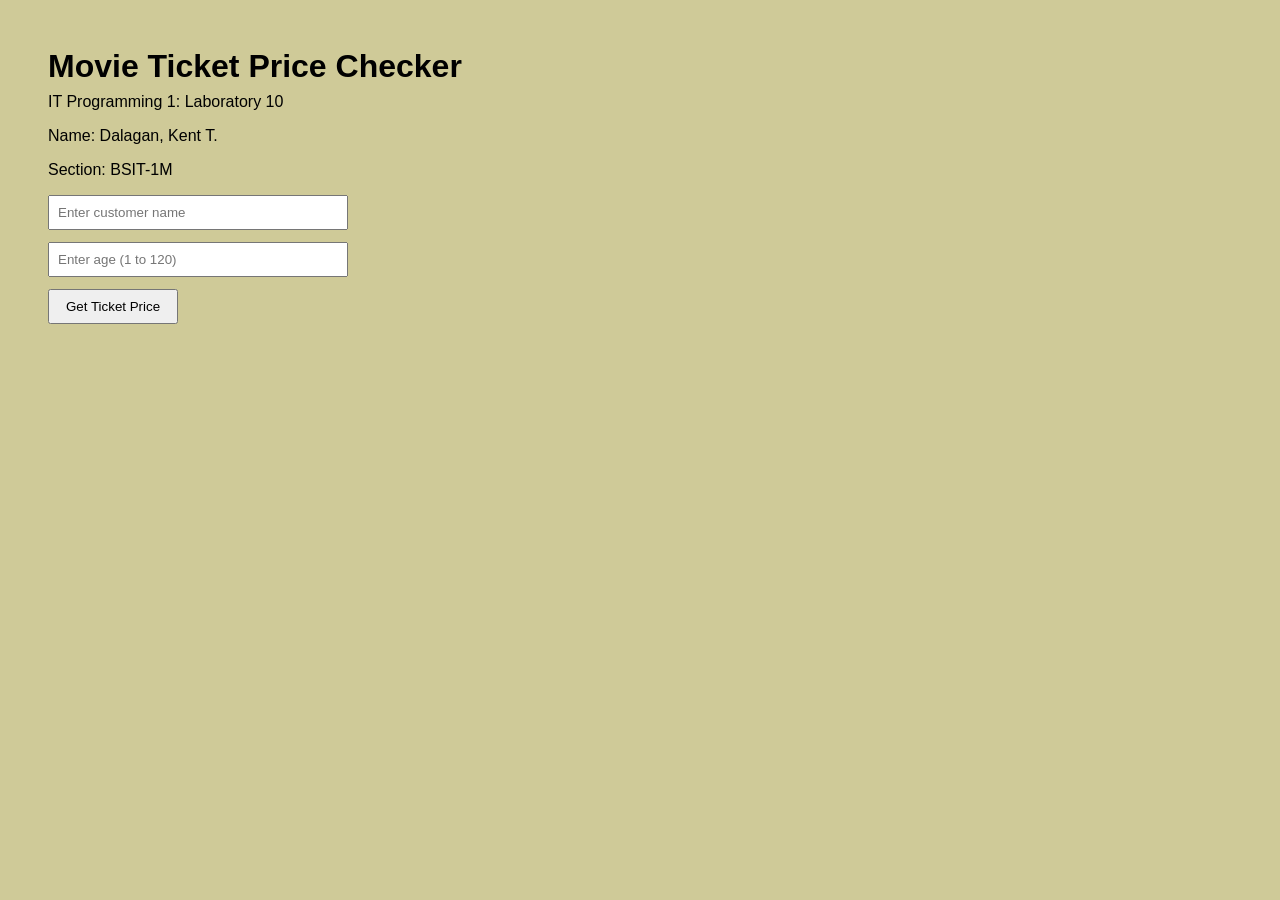
<file: Dalagan Kent/index.html>
<!DOCTYPE html>
<html lang="en">
    <head>
        <meta charset="utf-8">
        <title>Movie Ticket Price Checker</title>
        <!-- external style -->
        <link href="style.css" rel="stylesheet">
    </head>
    <body>
        <h1 class="header">Movie Ticket Price Checker</h1>
        <p class="header">IT Programming 1: Laboratory 10</p>
        <p>Name: Dalagan, Kent T.</p>
        <p>Section: <span id="section">BSIT-1M</span></p>
        <input id="nameInput" type="text" placeholder="Enter customer name" />
        <input id="ageInput" type="number" placeholder="Enter age (1 to 120)" />
        <button id="priceBtn">Get Ticket Price</button>
        <p id="output"></p>
        <script src="app.js"></script>
    </body>
</html>
</file>
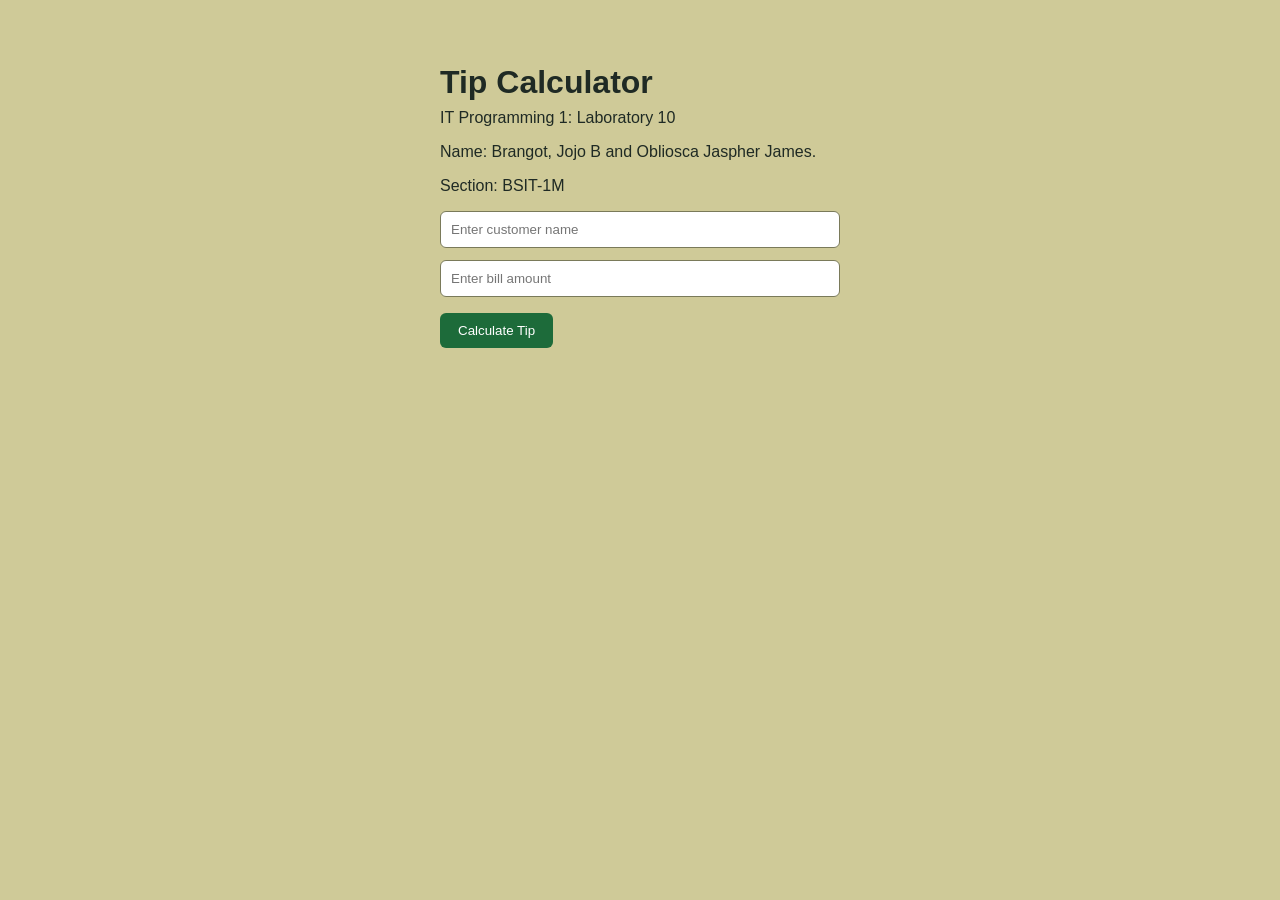
<file: Jojo and Jaspher/week 10/index.html>
<!DOCTYPE html>
<html lang="en">
    <head>
        <meta charset="utf-8">
        <title>Tip Calculator</title>
        <!-- external style -->
        <link href="style.css" rel="stylesheet">
    </head>
    <body>
        <h1 class="header">Tip Calculator</h1>
        <p class="header">IT Programming 1: Laboratory 10</p>
        <p>Name: Brangot, Jojo B and Obliosca Jaspher James.</p>
        <p>Section: <span id="section">BSIT-1M</span></p>

        <!-- text input -->
        <input id="nameInput" type="text" placeholder="Enter customer name" />

        <!-- number input -->
        <input id="billInput" type="number" placeholder="Enter bill amount" />

        <!-- button -->
        <button id="tipBtn">Calculate Tip</button>

        <!-- output area -->
        <p id="output"></p>

        <script src="app.js"></script>
    </body>
</html>
</file>
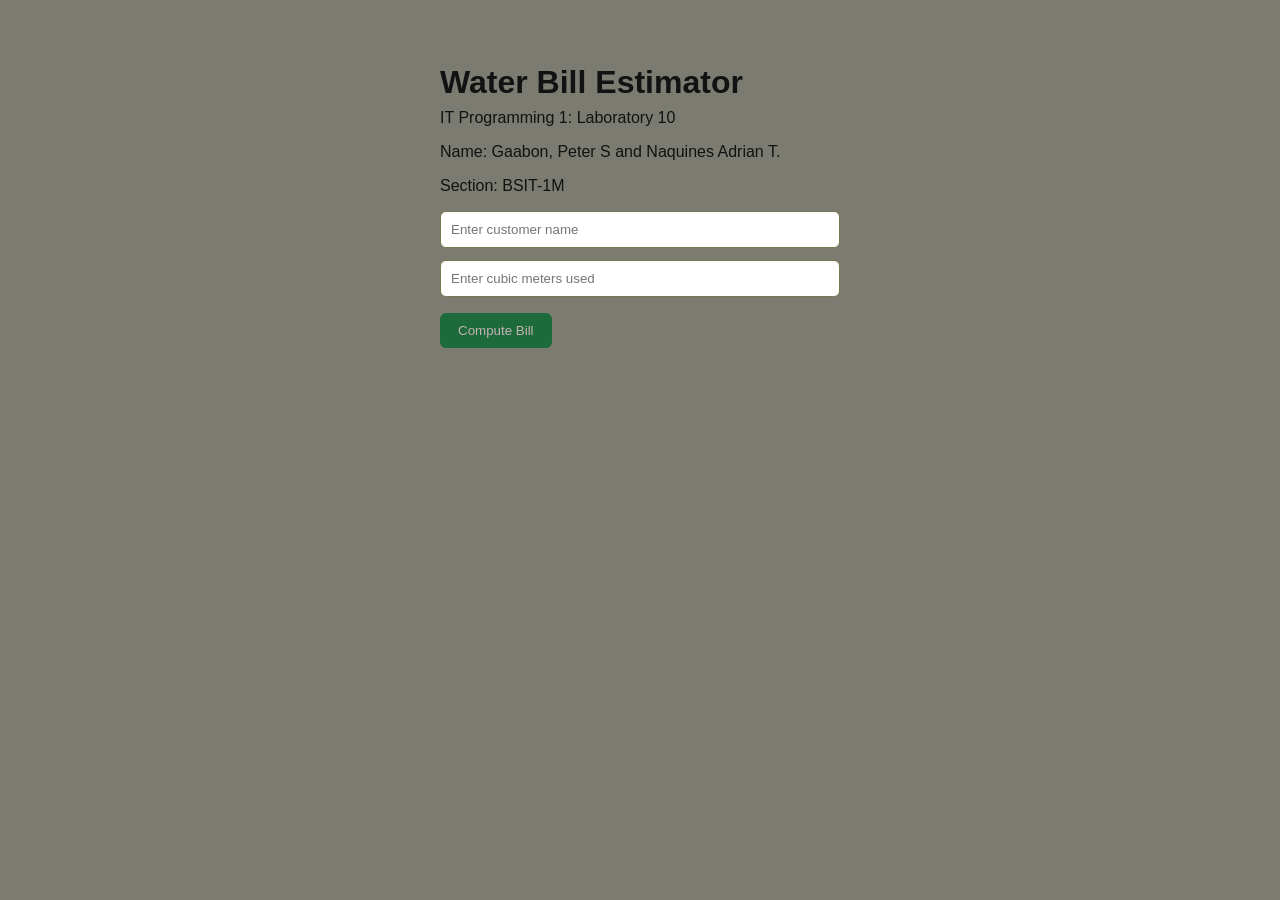
<file: Salupan and Naquines/week 10/index.html>
<!DOCTYPE html>
<html lang="en">
    <head>
        <meta charset="utf-8">
        <title>Water Bill Estimator</title>
        <!-- external style -->
        <link href="style.css" rel="stylesheet">
    </head>
    <body>
        <h1 class="header">Water Bill Estimator</h1>
        <p class="header">IT Programming 1: Laboratory 10</p>
        <p>Name: Gaabon, Peter S and Naquines Adrian T.</p>
        <p>Section: <span id="section">BSIT-1M</span></p>

        <!-- text input -->
        <input id="nameInput" type="text" placeholder="Enter customer name" />

        <!-- number input -->
        <input id="usageInput" type="number" placeholder="Enter cubic meters used" />

        <!-- button -->
        <button id="billBtn">Compute Bill</button>

        <!-- output area -->
        <p id="output"></p>

        <script src="app.js"></script>
    </body>
</html>
</file>
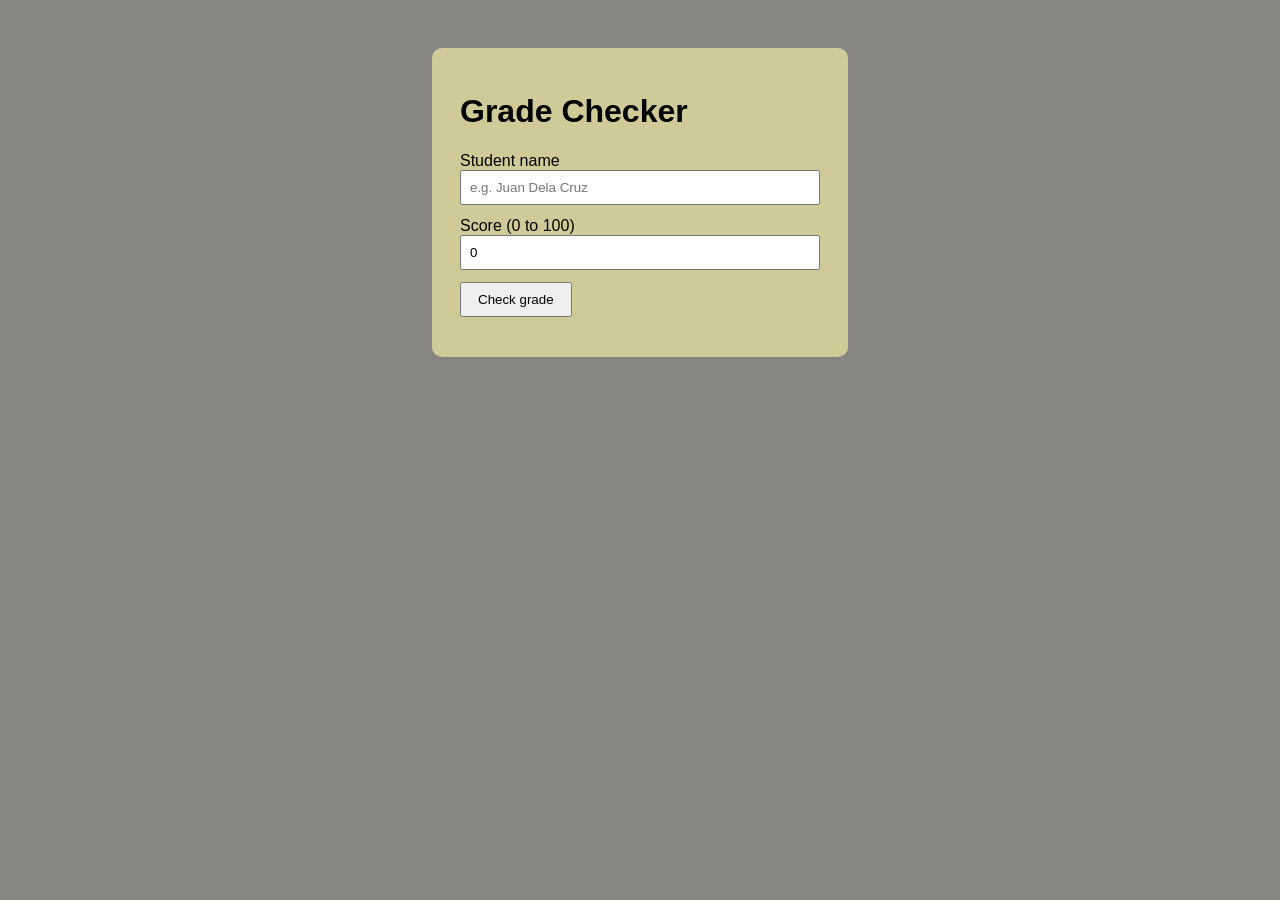
<file: WEEK  BY WEEK/week 10/index.html>
<!DOCTYPE html>
<html lang='en'>
<head>
  <meta charset='UTF-8'>
  <title>Grade Checker</title>
  <link rel='stylesheet' href='style.css'>
</head>
<body>
  <main class='card'>
    <h1>Grade Checker</h1>
    <label for='studentInput'>Student name</label>
    <input id='studentInput' type='text' placeholder='e.g. Juan Dela Cruz'>
    <label for='scoreInput'>Score (0 to 100)</label>
    <input id='scoreInput' type='number' min='0' max='100' value='0'>
    <button id='checkBtn'>Check grade</button>
    <p id='output'></p>
  </main>
  <script src='app.js' defer></script>
</body>
</html>
</file>
<file: Dalagan Kent/style.css>
body {
  font-family: Arial, sans-serif;
  background-color: #cfca98;
  padding: 40px;
}

.header  { margin: 0 0 8px; }
input    { display: block; width: 300px; padding: 8px; margin-top: 12px; box-sizing: border-box; }
button   { margin-top: 12px; padding: 8px 16px; cursor: pointer; }
#output  { font-weight: bold; margin-top: 16px; }
.error   { color: #95473f; }
.passed  { color: #1d6b3a; }
</file>
<file: Jojo and Jaspher/week 10/style.css>
body {
  font-family: Arial, sans-serif;
  background-color: #cfca98;
  color: #1f2a24;
  max-width: 400px;
  margin: 40px auto;
  padding: 24px 28px;
}

input {
  display: block;
  width: 100%;
  padding: 10px;
  margin-top: 12px;
  border: 1px solid #7a7a5a;
  border-radius: 6px;
  box-sizing: border-box;
}

button {
  margin-top: 16px;
  padding: 10px 18px;
  background-color: #1d6b3a;
  color: white;
  border: none;
  border-radius: 6px;
  cursor: pointer;
}

.header {
  margin: 0 0 8px;
}
</file>
<file: Salupan and Naquines/week 10/style.css>
.header {
  margin: 0 0 8px;
}

body {
  font-family: Arial, sans-serif;
  background-color: #7c7b71;
  color: #101311;
  max-width: 400px;
  margin: 40px auto;
  padding: 24px 28px;
}

input {
  display: block;
  width: 100%;
  padding: 10px;
  margin-top: 12px;
  border: 1px solid #797951;
  border-radius: 6px;
  box-sizing: border-box;
}

button {
  margin-top: 16px;
  padding: 10px 18px;
  background-color: #1d6b3a;
  color: rgb(196, 179, 179);
  border: none;
  border-radius: 6px;
  cursor: pointer;
}
</file>
<file: WEEK  BY WEEK/week 10/style.css>
body {
  font-family: Arial, sans-serif;
  background-color: hsl(30, 2%, 52%);
  display: flex; /* put the card in the middle, left to right */
  justify-content: center; /* put the card in the middle, left to right */
  padding: 40px; /* space around the page edges */
}

.card {
  background-color: #cfca98;
  padding: 24px 28px; /* space inside the card */
  border-radius: 10px; /* rounded corners */
  width: 360px; /* fixed card width */
}

label    { display: block; margin-top: 12px; } /* each label sits on its own line, with space above */
input    { width: 100%; padding: 8px; box-sizing: border-box; } /* full width; border-box keeps padding inside the 100% */
#output  { font-weight: bold; margin-top: 16px; } /* bold result text, spaced from the form */
.error   { color: #95473f; }
.passed  { color: #1d6b3a; }
.failed  { color: #b45309; }
button   { margin-top: 12px; padding: 8px 16px; cursor: pointer; } /* spaced out, pointer hand on hover */
</file>
